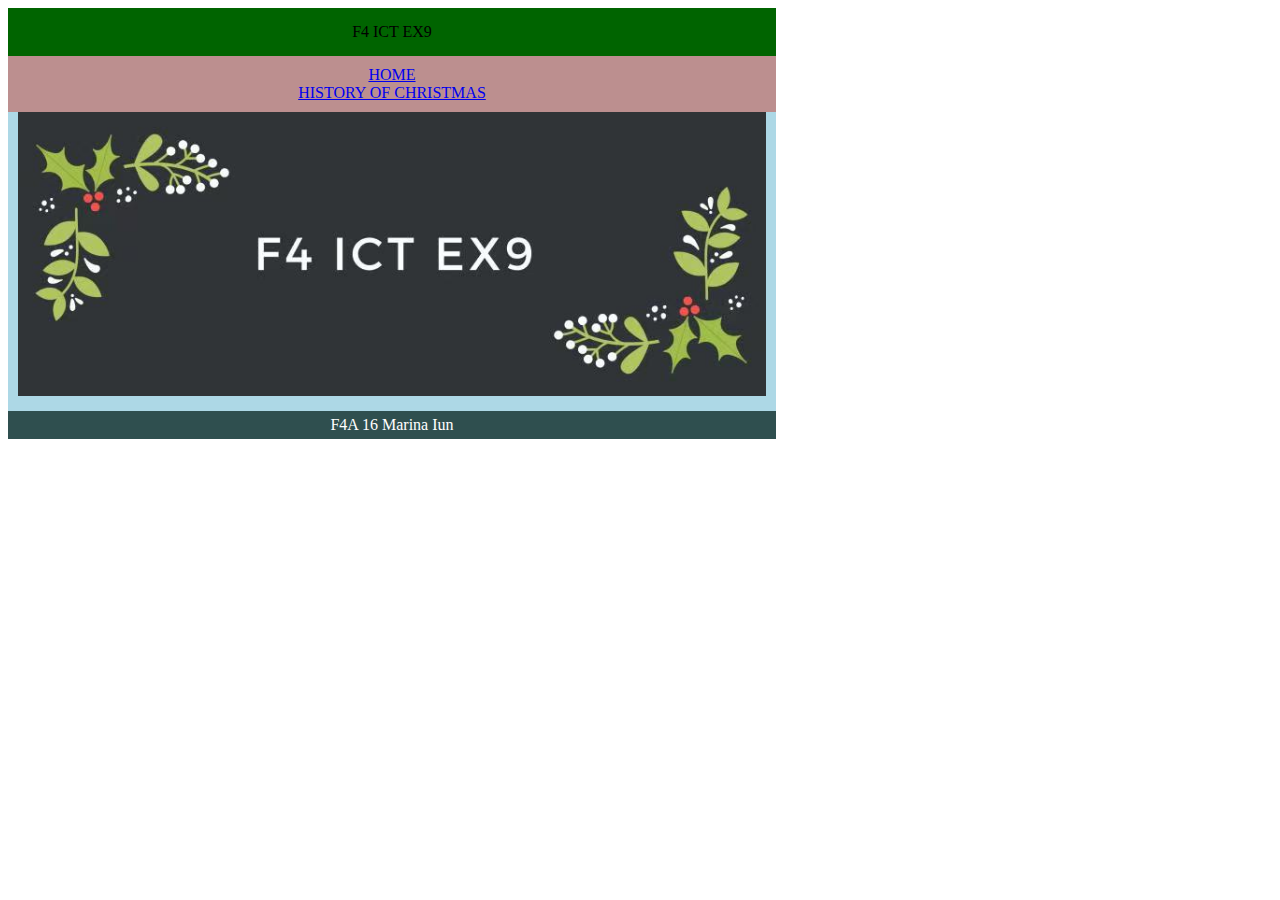
<file: index.html>
<!doctype html>
<html>
<head>
<meta charset="utf-8">
<title>HOME</title>
<link rel="stylesheet" href="mystyle.css">
</head>

<body>
    <header>
        F4 ICT EX9
    </header>
    
    <nav>
        <a href="index.html">HOME</a>
        <a href="history.html">HISTORY OF CHRISTMAS</a>
    </nav>

    <article>
       <img src="photo.jpg">
    </article>

    <footer>
        F4A 16 Marina Iun
    </footer>

</body>
</file>
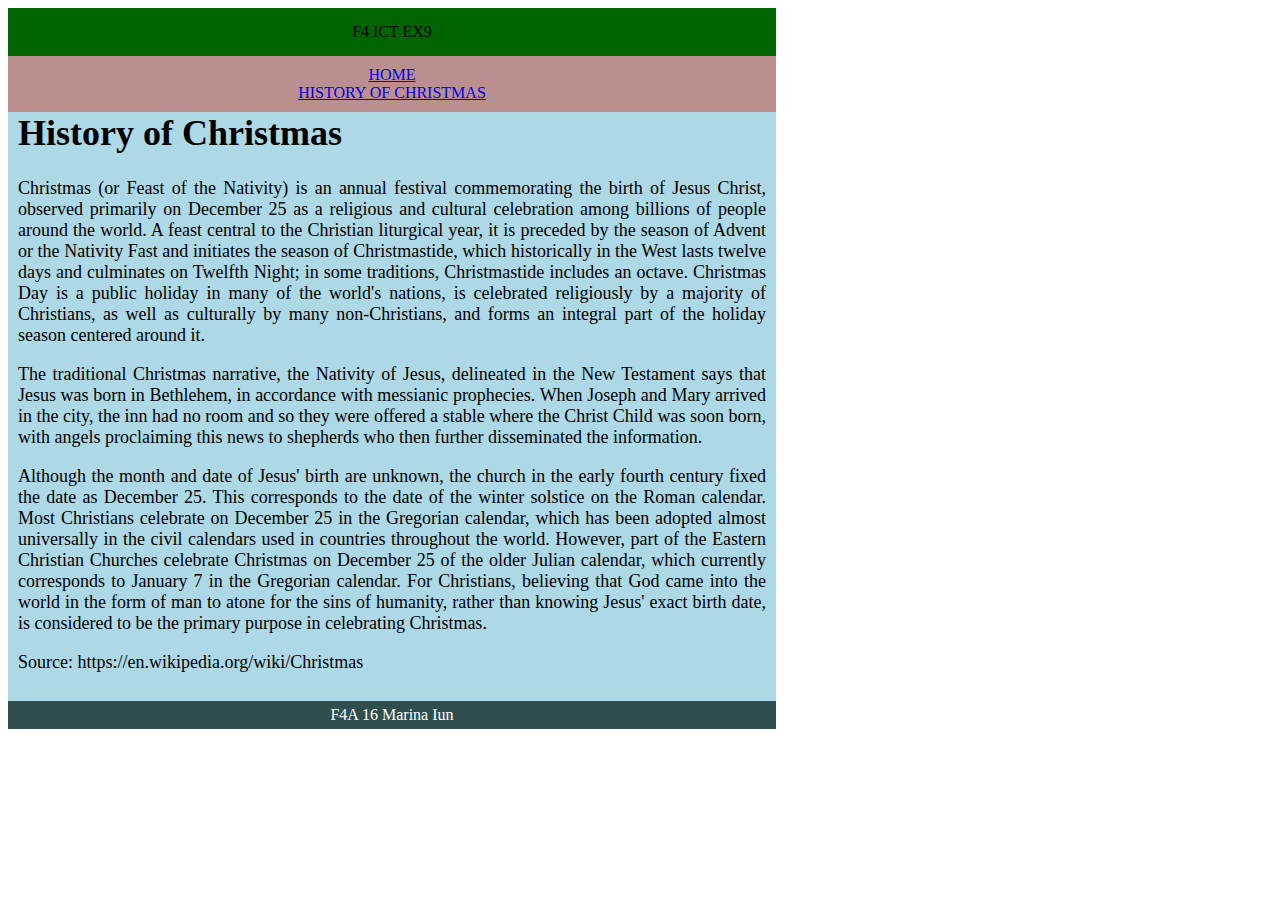
<file: history.html>
<!doctype html>
<html>
<head>
<meta charset="utf-8">
<title>HOME</title>
<link rel="stylesheet" href="mystyle.css">
</head>

<body>
    <header>
        F4 ICT EX9
    </header>
    
    <nav>
        <a href="index.html">HOME</a>
        <a href="history.html">HISTORY OF CHRISTMAS</a>
    </nav>

    <article>
        <h1>
            History of Christmas  
        </h1>
        <p>
            Christmas (or Feast of the Nativity) is an annual festival 
            commemorating the birth of Jesus Christ, observed primarily
            on December 25 as a religious and cultural celebration 
            among billions of people around the world. A feast central 
            to the Christian liturgical year, it is preceded by the 
            season of Advent or the Nativity Fast and initiates the 
            season of Christmastide, which historically in the West 
            lasts twelve days and culminates on Twelfth Night; in some 
            traditions, Christmastide includes an octave. Christmas Day 
            is a public holiday in many of the world's nations, is 
            celebrated religiously by a majority of Christians, as well 
            as culturally by many non-Christians, and forms an integral 
            part of the holiday season centered around it.
        </p>
        <p>
            The traditional Christmas narrative, the Nativity of Jesus, 
            delineated in the New Testament says that Jesus was born in 
            Bethlehem, in accordance with messianic prophecies. When 
            Joseph and Mary arrived in the city, the inn had no room 
            and so they were offered a stable where the Christ Child 
            was soon born, with angels proclaiming this news to 
            shepherds who then further disseminated the information.
        </p>
        <p>
            Although the month and date of Jesus' birth are unknown, 
            the church in the early fourth century fixed the date as 
            December 25. This corresponds to the date of the winter 
            solstice on the Roman calendar. Most Christians celebrate 
            on December 25 in the Gregorian calendar, which has been 
            adopted almost universally in the civil calendars used in 
            countries throughout the world. However, part of the Eastern 
            Christian Churches celebrate Christmas on December 25 of the 
            older Julian calendar, which currently corresponds to January 
            7 in the Gregorian calendar. For Christians, believing that 
            God came into the world in the form of man to atone for the 
            sins of humanity, rather than knowing Jesus' exact birth date, 
            is considered to be the primary purpose in celebrating Christmas. 
        </p>
        <p>
            Source: https://en.wikipedia.org/wiki/Christmas
        </p>
    </article>

    <footer>
        F4A 16 Marina Iun
    </footer>
</body>
</file>
<file: mystyle.css>
@charset "utf-8";
/* CSS Document */
* {
	box-sizing:border-box;
}
body{
	font-family: Cambria;
	width:60%;
	text-align: center;	
}

header{
	background-color:darkgreen;
	padding:15px;
}

nav{
	background-color:rosybrown;
	text-align: center;
    Padding: 10px;
    width: 100%;
    float: left;
}

a{
	display:block;
	background-color:rosybrown ;
	float:center;
}
a:hover{
	background-color:red;
	color:white;
}

article{
	background-color: lightblue ;
	font-size: 18px;
	text-align: justify;
	padding: 10px;
}

footer{
	background-color:darkslategray ;
	color:white;
	width:100%;
	padding: 5px;
	text-align:center;
	font-size: 16px;
}
img{
	width: 100%;
	text-align: center;
}
</file>
